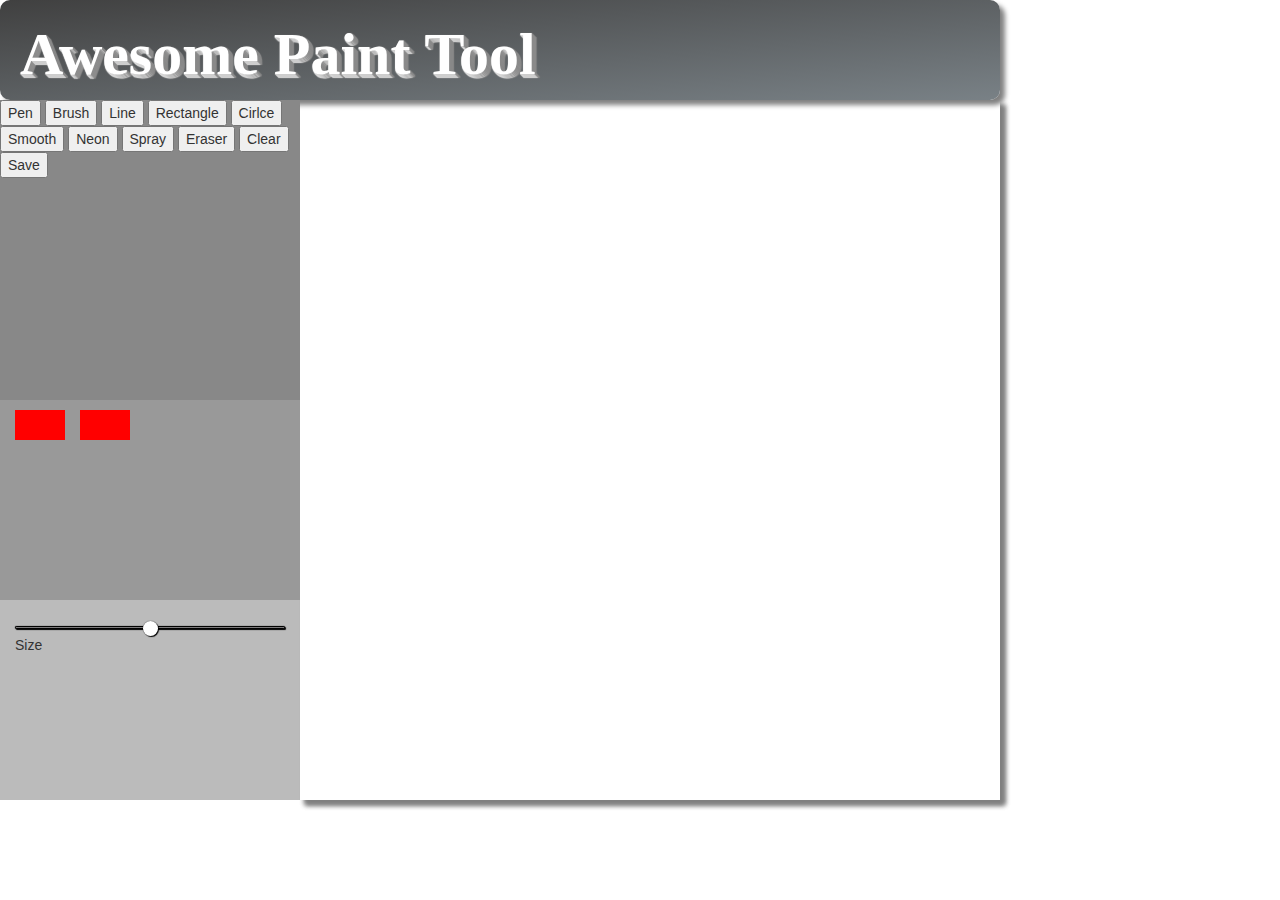
<file: index.html>
<!DOCTYPE html>
<html lang="en">

<head>
    <meta charset="UTF-8">
    <meta name="viewport" content="width=device-width, initial-scale=1.0">
    <meta http-equiv="X-UA-Compatible" content="ie=edge">
    <link rel="stylesheet" type="text/css" href="canvas_main.css">

    <script src="http://ajax.aspnetcdn.com/ajax/jQuery/jquery-3.2.1.min.js"></script>
    <link rel="stylesheet" href="https://maxcdn.bootstrapcdn.com/bootstrap/3.3.7/css/bootstrap.min.css" integrity="sha384-BVYiiSIFeK1dGmJRAkycuHAHRg32OmUcww7on3RYdg4Va+PmSTsz/K68vbdEjh4u"
        crossorigin="anonymous">
    <script src="https://maxcdn.bootstrapcdn.com/bootstrap/3.3.7/js/bootstrap.min.js" integrity="sha384-Tc5IQib027qvyjSMfHjOMaLkfuWVxZxUPnCJA7l2mCWNIpG9mGCD8wGNIcPD7Txa"
        crossorigin="anonymous"></script>
    <title>Paint Tool Online</title>
</head>

<body>
    <div id='app'>
        <div id="heading">
            <h1>Awesome Paint Tool</h1>
        </div>
        <!-- Tool Box -->
        <div class='toolContainer'>
            <button class='tool_item' id='pen'>Pen</button>
            <button class='tool_item' id='brush'>Brush</button>
            <button class='tool_item' id='line'>Line</button>
            <button class='tool_item' id='rect'>Rectangle</button>
            <button class='tool_item' id='circle'>Cirlce</button>
            <button class='tool_item' id='smooth'>Smooth</button>
            <button class='tool_item' id='neon'>Neon</button>
            <button class='tool_item' id='spray'>Spray</button>
            <button class='tool_item' id='eraser'>Eraser</button>
            <button class='tool_item' id='clear'>Clear</button>
            <button class='tool_item' id='save'>Save</button>
        </div>

        <!-- Color Picker -->
        <div class='color'>

            <div class="color-prim">
                <label for="color-input1" id="color-label1" style="background-color: red"></label>
                <input type="checkbox" id="color-input1"></input>
                <div id="color-picker1">
                    <canvas id="color-block1" height="150" width="150"></canvas>
                    <canvas id="color-strip1" height="150" width="30"></canvas>
                </div>
            </div>

            <div class="color-sec">
                <label for="color-input2" id="color-label2" style="background-color: red"></label>
                <input type="checkbox" id="color-input2"></input>
                <div id="color-picker2">
                    <canvas id="color-block2" height="150" width="150"></canvas>
                    <canvas id="color-strip2" height="150" width="30"></canvas>
                </div>
            </div>
        </div>

        <!-- Setting -->
        <div class="setting">
            <div class='rangeContainer'>
                <input type="range" id="size">Size
            </div>
        </div>

        <div class="canvasContainer">
            <canvas id='canvasDraft' width='700px' height='700px'></canvas>
            <canvas id='canvasReal' width='700px' height='700px'></canvas>
        </div>


        <script type="text/javascript" src='canvas_common.js'></script>
        <script type="text/javascript" src='canvas_colorPicker.js'></script>
        <script type='text/javascript' src='canvas_colorPicker2.js'></script>
        <script type="text/javascript" src='canvas_pen.js'></script>
        <script type="text/javascript" src='canvas_brush.js'></script>
        <script type="text/javascript" src='canvas_smooth.js'></script>
        <script type="text/javascript" src='canvas_neon.js'></script>
        <script type='text/javascript' src='convas_spray.js'></script>
        <script type='text/javascript' src='canvas_line.js'></script>
        <script type="text/javascript" src='drawing_rectangle.js'></script>
        <script type="text/javascript" src='drawing_circle.js'></script>
        <script type="text/javascript" src='canvas_eraser.js'></script>
        <script type="text/javascript" src='clear_all.js'></script>
        <script type='text/javascript' src="save.js"></script>

    </div>
</body>


</html>
</file>
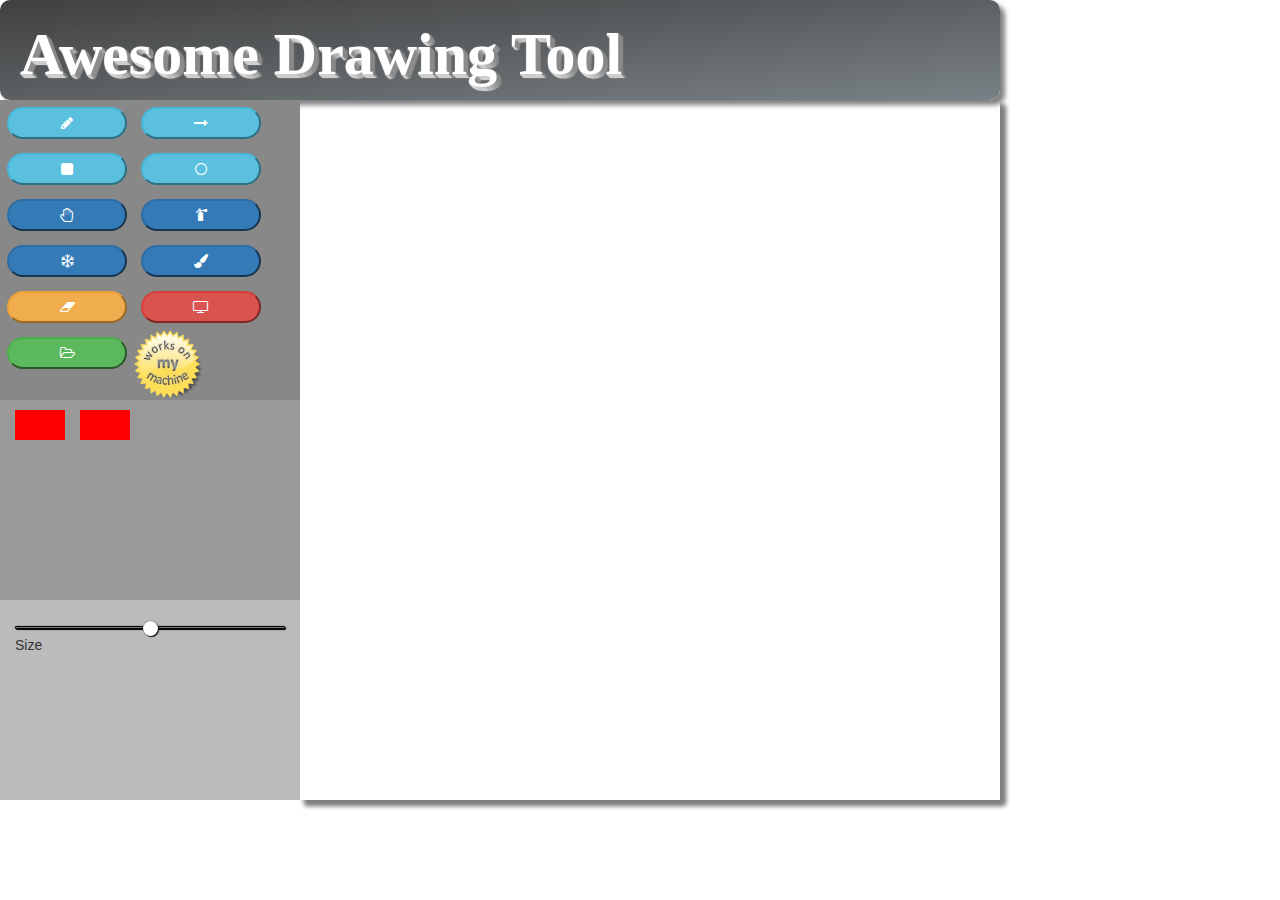
<file: Project2ndD/index.html>
<!DOCTYPE html>
<html lang="en">

<head>
    <meta charset="UTF-8">
    <meta name="viewport" content="width=device-width, initial-scale=1.0">
    <meta http-equiv="X-UA-Compatible" content="ie=edge">
    <link rel="stylesheet" type="text/css" href="canvas_main.css">
    <script src="http://ajax.aspnetcdn.com/ajax/jQuery/jquery-3.2.1.min.js"></script>
    <link rel="stylesheet" href="https://maxcdn.bootstrapcdn.com/bootstrap/3.3.7/css/bootstrap.min.css" integrity="sha384-BVYiiSIFeK1dGmJRAkycuHAHRg32OmUcww7on3RYdg4Va+PmSTsz/K68vbdEjh4u"
        crossorigin="anonymous">
    <script src="https://maxcdn.bootstrapcdn.com/bootstrap/3.3.7/js/bootstrap.min.js" integrity="sha384-Tc5IQib027qvyjSMfHjOMaLkfuWVxZxUPnCJA7l2mCWNIpG9mGCD8wGNIcPD7Txa"
        crossorigin="anonymous"></script>
    <link href="https://maxcdn.bootstrapcdn.com/font-awesome/4.7.0/css/font-awesome.min.css" rel="stylesheet" integrity="sha384-wvfXpqpZZVQGK6TAh5PVlGOfQNHSoD2xbE+QkPxCAFlNEevoEH3Sl0sibVcOQVnN"
        crossorigin="anonymous">
    <title>Paint Tool Online</title>
</head>


<body>
    <div id='app'>
        <div id="heading">
            <h1>Awesome Drawing Tool</h1>
        </div>
        <!-- Tool Box -->
        <div class='toolContainer'>
            <div>
            <button class='tool_item btn-info fa fa-pencil col-lg-6 col-sm-6' aria-hidden="true" id='pen'></button>
            <button class='tool_item btn-info fa fa-long-arrow-right col-lg-6 col-sm-6' aria-hidden="true" id='line'></button>
            </div>
            <div>
            <button class='tool_item btn-info fa fa-square col-lg-6 col-sm-6' aria-hidden="true" id='rect'></button>
            <button class='tool_item btn-info fa fa-circle-thin col-lg-6 col-sm-6' aria-hidden="true" id='circle'></button>
            </div>
            <div>
            <button class='tool_item btn-primary fa fa-hand-paper-o col-lg-6 col-sm-6' aria-hidden="true" id='smooth'></button>
            <button class='tool_item btn-primary fa fa-fire-extinguisher col-lg-6 col-sm-6' aria-hidden="true" id='spray'></button>
            </div>
            <div>
            <button class='tool_item btn-primary fa fa-snowflake-o col-lg-6 col-sm-6' aria-hidden="true" id='neon'></button>
            <button class='tool_item btn-primary fa fa-paint-brush col-lg-6 col-sm-6' aria-hidden="true" id='brush'></button>
            </div>
            <div>
            <button class='tool_item btn-warning fa fa-eraser col-lg-6 col-sm-6' aria-hidden="true" id='eraser'></button>
            <button class='tool_item btn-danger fa fa-television col-lg-6 col-sm-6' aria-hidden="true" id='clear'></button>
            </div>
            <div>
            <button class='tool_item btn-success fa fa-folder-open-o col-lg-6 col-sm-6' aria-hidden="true" id='save'></button>
            <span><img src='works.png' width='70px' height="70px"></span>
            </div>
        </div>

        <!-- Color Picker -->
        <div class='color'>

            <div class="color-prim">
                <label for="color-input1" id="color-label1" style="background-color: red"></label>
                <input type="checkbox" id="color-input1"></input>
                <div id="color-picker1">
                    <canvas id="color-block1" height="150" width="150"></canvas>
                    <canvas id="color-strip1" height="150" width="30"></canvas>
                </div>
            </div>

            <div class="color-sec">
                <label for="color-input2" id="color-label2" style="background-color: red"></label>
                <input type="checkbox" id="color-input2"></input>
                <div id="color-picker2">
                    <canvas id="color-block2" height="150" width="150"></canvas>
                    <canvas id="color-strip2" height="150" width="30"></canvas>
                </div>
            </div>
        </div>


          <!-- Setting -->
          <div class="setting">
                <div class='rangeContainer'>
                    <input type="range" id="size">Size
                </div>
            </div>


        <div class="canvasContainer">
            <canvas id='canvasDraft' width='700px' height='700px'></canvas>
            <canvas id='canvasReal' width='700px' height='700px'></canvas>
        </div>

    </div>


    <script type="text/javascript" src='canvas_common.js'></script>
    <script type="text/javascript" src='canvas_colorPicker.js'></script>
    <script type="text/javascript" src='canvas_colorPicker2.js'></script>
    <script type="text/javascript" src='canvas_pen.js'></script>
    <script type="text/javascript" src='canvas_brush.js'></script>
    <script type="text/javascript" src='canvas_smooth.js'></script>
    <script type="text/javascript" src='canvas_spray.js'></script>
    <script type="text/javascript" src='canvas_neon.js'></script>
    <script type="text/javascript" src='drawing_rectangle.js'></script>
    <script type="text/javascript" src='drawing_circle.js'></script>
    <script type="text/javascript" src='drawing_line.js'></script>
    <script type="text/javascript" src='canvas_eraser.js'></script>
    <script type="text/javascript" src='clear_all.js'></script>
    <script type='text/javascript' src="save.js"></script>


</body>


</html>
</file>
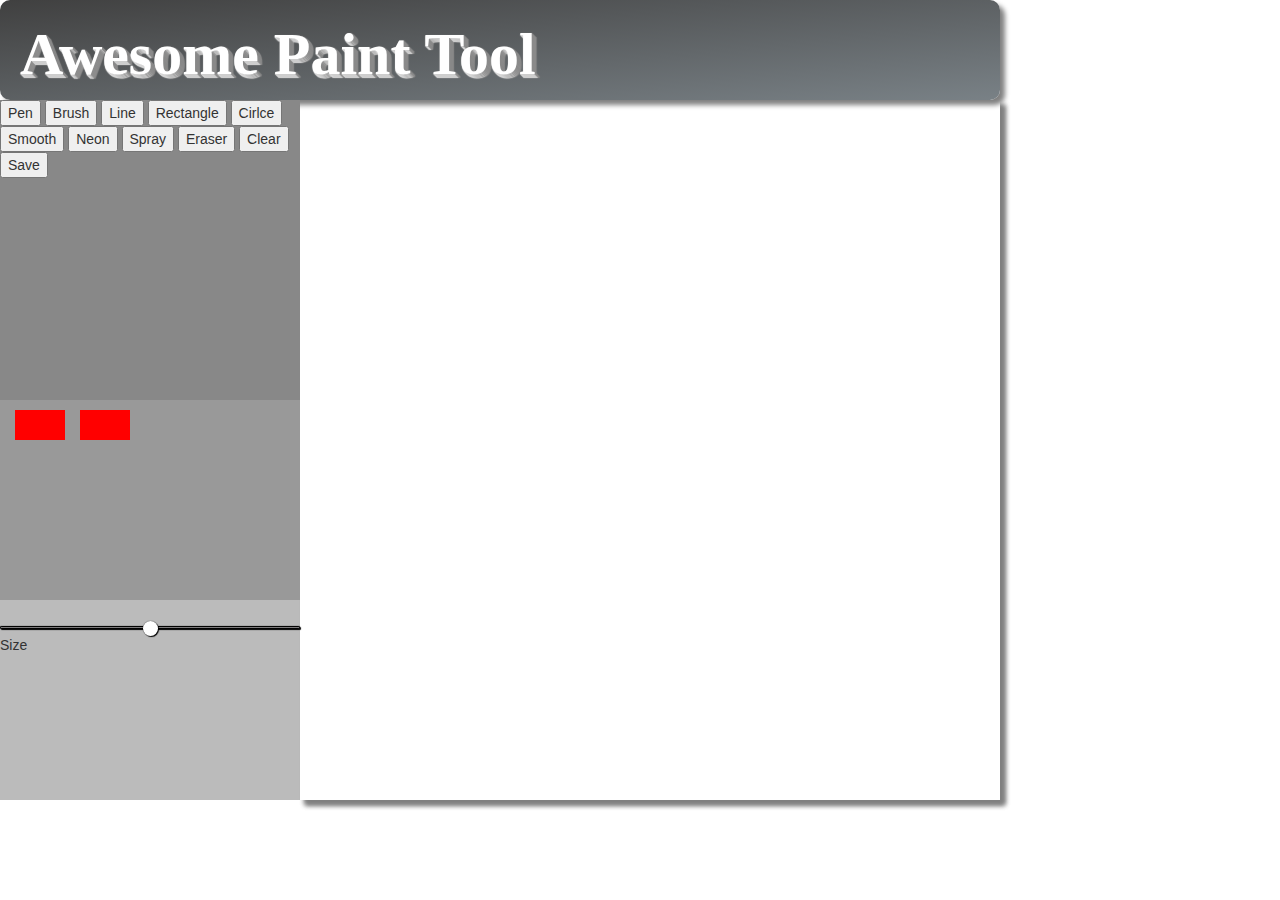
<file: paint_tool_index.html>
<!DOCTYPE html>
<html lang="en">

<head>
    <meta charset="UTF-8">
    <meta name="viewport" content="width=device-width, initial-scale=1.0">
    <meta http-equiv="X-UA-Compatible" content="ie=edge">
    <link rel="stylesheet" type="text/css" href="canvas_main.css">

    <script src="http://ajax.aspnetcdn.com/ajax/jQuery/jquery-3.2.1.min.js"></script>
    <link rel="stylesheet" href="https://maxcdn.bootstrapcdn.com/bootstrap/3.3.7/css/bootstrap.min.css" integrity="sha384-BVYiiSIFeK1dGmJRAkycuHAHRg32OmUcww7on3RYdg4Va+PmSTsz/K68vbdEjh4u"
        crossorigin="anonymous">
    <script src="https://maxcdn.bootstrapcdn.com/bootstrap/3.3.7/js/bootstrap.min.js" integrity="sha384-Tc5IQib027qvyjSMfHjOMaLkfuWVxZxUPnCJA7l2mCWNIpG9mGCD8wGNIcPD7Txa"
        crossorigin="anonymous"></script>
    <title>Paint Tool Online</title>
</head>

<body>
    <div id='app'>
        <div id="heading">
            <h1>Awesome Paint Tool</h1>
        </div>
        <!-- Tool Box -->
        <div class='toolContainer'>
            <button class='tool_item' id='pen'>Pen</button>
            <button class='tool_item' id='brush'>Brush</button>
            <button class='tool_item' id='line'>Line</button>
            <button class='tool_item' id='rect'>Rectangle</button>
            <button class='tool_item' id='circle'>Cirlce</button>
            <button class='tool_item' id='smooth'>Smooth</button>
            <button class='tool_item' id='neon'>Neon</button>
            <button class='tool_item' id='spray'>Spray</button>
            <button class='tool_item' id='eraser'>Eraser</button>
            <button class='tool_item' id='clear'>Clear</button>
            <button class='tool_item' id='save'>Save</button>
        </div>

        <!-- Color Picker -->
        <div class='color'>
            
            <div class="color-prim">
                <label for="color-input1" id="color-label1" style="background-color: red"></label>
                <input type="checkbox" id="color-input1"></input>
                <div id="color-picker1">
                    <canvas id="color-block1" height="150" width="150"></canvas>
                    <canvas id="color-strip1" height="150" width="30"></canvas>
                </div>
            </div>

            <div class="color-sec">
                    <label for="color-input2" id="color-label2" style="background-color: red"></label>
                    <input type="checkbox" id="color-input2"></input>   
                    <div id="color-picker2">
                        <canvas id="color-block2" height="150" width="150"></canvas>
                        <canvas id="color-strip2" height="150" width="30"></canvas>
                    </div>
            </div>
        </div>

        <!-- Setting -->
        <div class="setting">
            <input type="range" id="size">Size
        </div>

        <div class="canvasContainer">
            <canvas id='canvasDraft' width='700px' height='700px'></canvas>
            <canvas id='canvasReal' width='700px' height='700px'></canvas>
        </div>


        <script type="text/javascript" src='canvas_common.js'></script>
        <script type="text/javascript" src='canvas_colorPicker.js'></script>
        <script type='text/javascript' src='canvas_colorPicker2.js'></script> 
        <script type="text/javascript" src='canvas_pen.js'></script>
        <script type="text/javascript" src='canvas_brush.js'></script>
        <script type="text/javascript" src='canvas_smooth.js'></script>
        <script type="text/javascript" src='canvas_neon.js'></script>
        <script type='text/javascript' src='convas_spray.js'></script>
        <script type="text/javascript" src='drawing_rectangle.js'></script>
        <script type="text/javascript" src='drawing_circle.js'></script>
        <script type="text/javascript" src='canvas_eraser.js'></script>
        <script type="text/javascript" src='clear_all.js'></script>
        <script type='text/javascript' src="save.js"></script>

    </div>
</body>


</html>
</file>
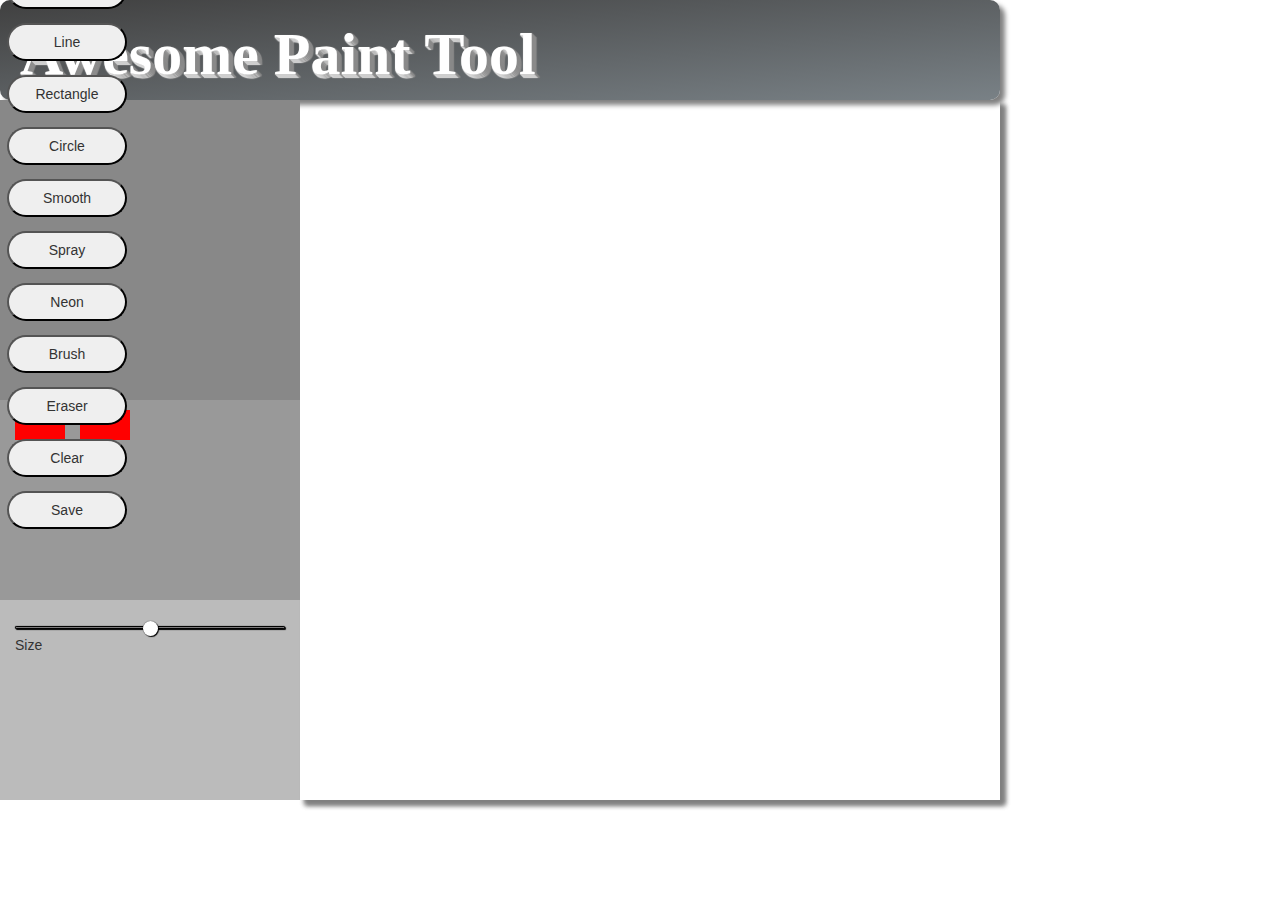
<file: Project2ndD/paint_tool_index.html>
<!DOCTYPE html>
<html lang="en">

<head>
    <meta charset="UTF-8">
    <meta name="viewport" content="width=device-width, initial-scale=1.0">
    <meta http-equiv="X-UA-Compatible" content="ie=edge">
    <link rel="stylesheet" type="text/css" href="canvas_main.css">

    <script src="http://ajax.aspnetcdn.com/ajax/jQuery/jquery-3.2.1.min.js"></script>
    <link rel="stylesheet" href="https://maxcdn.bootstrapcdn.com/bootstrap/3.3.7/css/bootstrap.min.css" integrity="sha384-BVYiiSIFeK1dGmJRAkycuHAHRg32OmUcww7on3RYdg4Va+PmSTsz/K68vbdEjh4u"
        crossorigin="anonymous">
    <script src="https://maxcdn.bootstrapcdn.com/bootstrap/3.3.7/js/bootstrap.min.js" integrity="sha384-Tc5IQib027qvyjSMfHjOMaLkfuWVxZxUPnCJA7l2mCWNIpG9mGCD8wGNIcPD7Txa"
        crossorigin="anonymous"></script>
    <title>Paint Tool Online</title>
</head>

<body>
  <div id='app'>
    <div id="heading">
        <h1>Awesome Paint Tool</h1>
     </div>
    <!-- Tool Box -->
    <div class='toolContainer'>
        <button class='tool_item' id='pen'>Pen</button>
        <button class='tool_item' id='line'>Line</button>
        <button class='tool_item' id='rect'>Rectangle</button>
        <button class='tool_item' id='circle'>Circle</button>
        <button class='tool_item' id='smooth'>Smooth</button>
        <button class='tool_item' id='spray'>Spray</button>
        <button class='tool_item' id='neon'>Neon</button>
        <button class='tool_item' id='brush'>Brush</button>
        <button class='tool_item' id='eraser'>Eraser</button>
        <button class='tool_item' id='clear'>Clear</button>
        <button class='tool_item' id='save'>Save</button>

    </div>

    <!-- Color Picker -->
        <div class='color'>
            
            <div class="color-prim">
                <label for="color-input1" id="color-label1" style="background-color: red"></label>
                <input type="checkbox" id="color-input1"></input>
                <div id="color-picker1">
                    <canvas id="color-block1" height="150" width="150"></canvas>
                    <canvas id="color-strip1" height="150" width="30"></canvas>
                </div>
            </div>

            <div class="color-sec">
                    <label for="color-input2" id="color-label2" style="background-color: red"></label>
                    <input type="checkbox" id="color-input2"></input>   
                    <div id="color-picker2">
                        <canvas id="color-block2" height="150" width="150"></canvas>
                        <canvas id="color-strip2" height="150" width="30"></canvas>
                  </div>
            </div>
        </div>


    <!-- Setting -->
    <div class="setting">
        <div class='rangeContainer'>
            <input type="range" id="size">Size
          </div>
     </div>


     <div class="canvasContainer">
         <canvas id='canvasDraft' width='700px' height='700px'></canvas>
         <canvas id='canvasReal' width='700px' height='700px'></canvas>
      </div>
    
  </div>


    <script type="text/javascript" src='canvas_common.js'></script>
    <script type="text/javascript" src='canvas_colorPicker.js'></script>
    <script type="text/javascript" src='canvas_pen.js'></script>
    <script type="text/javascript" src='canvas_brush.js'></script>
    <script type="text/javascript" src='canvas_smooth.js'></script>
    <script type="text/javascript" src='canvas_spray.js'></script>
    <script type="text/javascript" src='canvas_neon.js'></script>
    <script type="text/javascript" src='drawing_rectangle.js'></script>
    <script type="text/javascript" src='drawing_circle.js'></script>
    <script type="text/javascript" src='drawing_line.js'></script>
    <script type="text/javascript" src='canvas_eraser.js'></script>
    <script type="text/javascript" src='clear_all.js'></script>
    <script type='text/javascript' src="save.js"></script>




    <script>
    </script>
</body>


</html>
</file>
<file: canvas_main.css>
#app{
  display: grid;
  width: 900px;
  height: 800px;
  grid-template-columns: 300px 700px;
  grid-template-rows: 100px 300px 200px 200px;
}
#heading{
  background-image: linear-gradient(to bottom right, #404040,	#798186);
  grid-column: 1 /3;
  grid-row:1/2;
  border: transparent;
  border-radius: 10px;
  box-shadow: 5px 5px 5px grey;
}
#heading h1{
  padding: 0px 5px 8px 20px;
  font: bold 60px San-Serif;
  color: #fff;
  /* smask-image:linear-gradient(#444,#888); */
  text-shadow: 
  1px 0px 1px #888, 0px 1px 1px #ddd, 
  2px 1px 1px #888, 1px 2px 1px #ddd,
  3px 2px 1px #888, 2px 3px 1px #ddd,
  4px 3px 1px #888, 3px 4px 1px #ddd,
  5px 4px 1px #888

}
.toolContainer{
    grid-column: 1/2;
    background: #888888;
    z-index:5;
}
.color{
  grid-column: 1/2;
  grid-row:3/4;
  background: #999999;
  z-index: 8;
}
.setting{
  grid-column: 1/2;
  grid-row: 4/5;
  padding-top: 20px;
  background: #bbbbbb;
}
.convasContainer{
  grid-column: 2/3;
  grid-row: 2/5;
}

/* canvas setting */
#canvasReal{
  position: absolute;  
  left: 300px;
  box-shadow: 5px 5px 5px grey;
  z-index: 9;
}
#canvasDraft{
  position: absolute;  
  left: 300px; 
  box-shadow: 5px 5px 5px grey;
  background: transparent;
  z-index: 11;
}




@import url(https://fonts.googleapis.com/css?family=Open+Sans);
body {
  margin: 0;
  padding: 0;
  background-color: #e6e6e6;
}
h2 {
  background-color: #dbdbdb;
  margin: 0;
  margin-bottom: 15px;
  padding: 10px;
  font-family: 'Open Sans';
}
/* Color Pick Container */
.color{
  display: flex;
  flex-flow: rows nowrap;
}

/* Color Picker 1 */
#color-input1 {
  display: none;
}
#color-label1 {
  margin-left: 15px;
  margin-top: 10px;
  height: 30px;
  width: 50px;
} 
#color-input1:checked ~ #color-picker1 {
  display: block;
}
#color-picker1 {
  left: 70px; 
  background-color: white;
  height: 160px;
  width: 200px;
  border: solid 1px #888;
  display: none;
  padding: 5px;
}

/* Color Picker 2 */

#color-input2 {
  display: none;
}
#color-label2 {
  margin-left: 15px;
  margin-top: 10px;
  height: 30px;
  width: 50px;
} 
#color-input2:checked ~ #color-picker2 {
  display: block;
}
#color-picker2 {
  left: 70px; 
  background-color: white;
  height: 160px;
  width: 200px;
  border: solid 1px #888;
  display: none;
  padding: 5px;
}
canvas:hover {
  cursor: crosshair;
}







/* Range Slider */
.rangeContainer{
  width:90%;
  margin: auto;
}

input[type=range] {
  -webkit-appearance: none;
  width: 100%;
  margin: 5.8px 0px;
}
input[type=range]:focus {
  outline: none;
}
input[type=range]::-webkit-slider-runnable-track {
  width: 100%;
  height: 3.4px;
  cursor: pointer;
  box-shadow: 1px 1px 1px #000000, 0px 0px 1px #0d0d0d;
  background: #7c7a7b;
  border-radius: 1.3px;
  border: 0.2px solid #010101;
}
input[type=range]::-webkit-slider-thumb {
  box-shadow: 1px 1px 1px #000000, 0px 0px 1px #0d0d0d;
  border: 0px solid #000000;
  height: 15px;
  width: 15px;
  border-radius: 15px;
  background: #ffffff;
  cursor: pointer;
  -webkit-appearance: none;
  margin-top: -6px;
}
input[type=range]:focus::-webkit-slider-runnable-track {
  background: #898788;
}
input[type=range]::-moz-range-track {
  width: 100%;
  height: 3.4px;
  cursor: pointer;
  box-shadow: 1px 1px 1px #000000, 0px 0px 1px #0d0d0d;
  background: #7c7a7b;
  border-radius: 1.3px;
  border: 0.2px solid #010101;
}
input[type=range]::-moz-range-thumb {
  box-shadow: 1px 1px 1px #000000, 0px 0px 1px #0d0d0d;
  border: 0px solid #000000;
  height: 15px;
  width: 15px;
  border-radius: 15px;
  background: #ffffff;
  cursor: pointer;
}
input[type=range]::-ms-track {
  width: 100%;
  height: 3.4px;
  cursor: pointer;
  background: transparent;
  border-color: transparent;
  color: transparent;
}
input[type=range]::-ms-fill-lower {
  background: #6f6d6e;
  border: 0.2px solid #010101;
  border-radius: 2.6px;
  box-shadow: 1px 1px 1px #000000, 0px 0px 1px #0d0d0d;
}
input[type=range]::-ms-fill-upper {
  background: #7c7a7b;
  border: 0.2px solid #010101;
  border-radius: 2.6px;
  box-shadow: 1px 1px 1px #000000, 0px 0px 1px #0d0d0d;
}
input[type=range]::-ms-thumb {
  box-shadow: 1px 1px 1px #000000, 0px 0px 1px #0d0d0d;
  border: 0px solid #000000;
  height: 15px;
  width: 15px;
  border-radius: 15px;
  background: #ffffff;
  cursor: pointer;
  height: 3.4px;
}
input[type=range]:focus::-ms-fill-lower {
  background: #7c7a7b;
}
input[type=range]:focus::-ms-fill-upper {
  background: #898788;
}
</file>
<file: Project2ndD/canvas_main.css>
#app{
    display: grid;
    width: 900px;
    height: 800px;
    grid-template-columns: 300px 700px;
    grid-template-rows: 100px 300px 200px 200px;
  }
  #heading{
    background-image: linear-gradient(to bottom right, #404040,	#798186);
    grid-column: 1 /3;
    grid-row:1/2;
    border: transparent;
    border-radius: 10px;
    box-shadow: 5px 5px 5px grey;
  }
  #heading h1{
    padding: 0px 5px 8px 20px;
    font: bold 60px San-Serif;
    color: #fff;
    /* smask-image:linear-gradient(#444,#888); */
    text-shadow: 
    1px 0px 1px #888, 0px 1px 1px #ddd, 
    2px 1px 1px #888, 1px 2px 1px #ddd,
    3px 2px 1px #888, 2px 3px 1px #ddd,
    4px 3px 1px #888, 3px 4px 1px #ddd,
    5px 4px 1px #888
  
  }
  .toolContainer{
    background: #888888;
    z-index: 20;
    display: flex;
    flex-direction: column;
    justify-content: center;
}
.tool_item {
    max-width: 120px;
    padding: 7px;
    margin: 7px;
    border-radius: 200px;
}
  .color{
    grid-column: 1/2;
    grid-row:3/4;
    background: #999999;
    z-index: 8;
  }
  .setting{
    grid-column: 1/2;
    grid-row: 4/5;
    padding-top: 20px;
    background: #bbbbbb;
  }
  .convasContainer{
    grid-column: 2/3;
    grid-row: 2/5;
  }
  
  /* canvas setting */
  #canvasReal{
    position: absolute;  
    left: 300px;
    box-shadow: 5px 5px 5px grey;
    z-index: 9;
  }
  #canvasDraft{
    position: absolute;  
    left: 300px; 
    box-shadow: 5px 5px 5px grey;
    background: transparent;
    z-index: 11;
  }
  
  
  
  
  @import url(https://fonts.googleapis.com/css?family=Open+Sans);
  body {
    margin: 0;
    padding: 0;
    background-color: #e6e6e6;
  }
  h2 {
    background-color: #dbdbdb;
    margin: 0;
    margin-bottom: 15px;
    padding: 10px;
    font-family: 'Open Sans';
  }
  /* Color Pick Container */
  .color{
    display: flex;
    flex-flow: rows nowrap;
  }
  
  /* Color Picker 1 */
  #color-input1 {
    display: none;
  }
  #color-label1 {
    margin-left: 15px;
    margin-top: 10px;
    height: 30px;
    width: 50px;
  } 
  #color-input1:checked ~ #color-picker1 {
    display: block;
  }
  #color-picker1 {
    left: 70px; 
    background-color: white;
    height: 160px;
    width: 200px;
    border: solid 1px #888;
    display: none;
    padding: 5px;
  }
  
  /* Color Picker 2 */
  
  #color-input2 {
    display: none;
  }
  #color-label2 {
    margin-left: 15px;
    margin-top: 10px;
    height: 30px;
    width: 50px;
  } 
  #color-input2:checked ~ #color-picker2 {
    display: block;
  }
  #color-picker2 {
    left: 70px; 
    background-color: white;
    height: 160px;
    width: 200px;
    border: solid 1px #888;
    display: none;
    padding: 5px;
  }
  canvas:hover {
    cursor: crosshair;
  }
  
  
  
  
  
  
  
  /* Range Slider */
  .rangeContainer{
    width:90%;
    margin: auto;
  }
  
  input[type=range] {
    -webkit-appearance: none;
    width: 100%;
    margin: 5.8px 0px;
  }
  input[type=range]:focus {
    outline: none;
  }
  input[type=range]::-webkit-slider-runnable-track {
    width: 100%;
    height: 3.4px;
    cursor: pointer;
    box-shadow: 1px 1px 1px #000000, 0px 0px 1px #0d0d0d;
    background: #7c7a7b;
    border-radius: 1.3px;
    border: 0.2px solid #010101;
  }
  input[type=range]::-webkit-slider-thumb {
    box-shadow: 1px 1px 1px #000000, 0px 0px 1px #0d0d0d;
    border: 0px solid #000000;
    height: 15px;
    width: 15px;
    border-radius: 15px;
    background: #ffffff;
    cursor: pointer;
    -webkit-appearance: none;
    margin-top: -6px;
  }
  input[type=range]:focus::-webkit-slider-runnable-track {
    background: #898788;
  }
  input[type=range]::-moz-range-track {
    width: 100%;
    height: 3.4px;
    cursor: pointer;
    box-shadow: 1px 1px 1px #000000, 0px 0px 1px #0d0d0d;
    background: #7c7a7b;
    border-radius: 1.3px;
    border: 0.2px solid #010101;
  }
  input[type=range]::-moz-range-thumb {
    box-shadow: 1px 1px 1px #000000, 0px 0px 1px #0d0d0d;
    border: 0px solid #000000;
    height: 15px;
    width: 15px;
    border-radius: 15px;
    background: #ffffff;
    cursor: pointer;
  }
  input[type=range]::-ms-track {
    width: 100%;
    height: 3.4px;
    cursor: pointer;
    background: transparent;
    border-color: transparent;
    color: transparent;
  }
  input[type=range]::-ms-fill-lower {
    background: #6f6d6e;
    border: 0.2px solid #010101;
    border-radius: 2.6px;
    box-shadow: 1px 1px 1px #000000, 0px 0px 1px #0d0d0d;
  }
  input[type=range]::-ms-fill-upper {
    background: #7c7a7b;
    border: 0.2px solid #010101;
    border-radius: 2.6px;
    box-shadow: 1px 1px 1px #000000, 0px 0px 1px #0d0d0d;
  }
  input[type=range]::-ms-thumb {
    box-shadow: 1px 1px 1px #000000, 0px 0px 1px #0d0d0d;
    border: 0px solid #000000;
    height: 15px;
    width: 15px;
    border-radius: 15px;
    background: #ffffff;
    cursor: pointer;
    height: 3.4px;
  }
  input[type=range]:focus::-ms-fill-lower {
    background: #7c7a7b;
  }
  input[type=range]:focus::-ms-fill-upper {
    background: #898788;
  }
</file>
